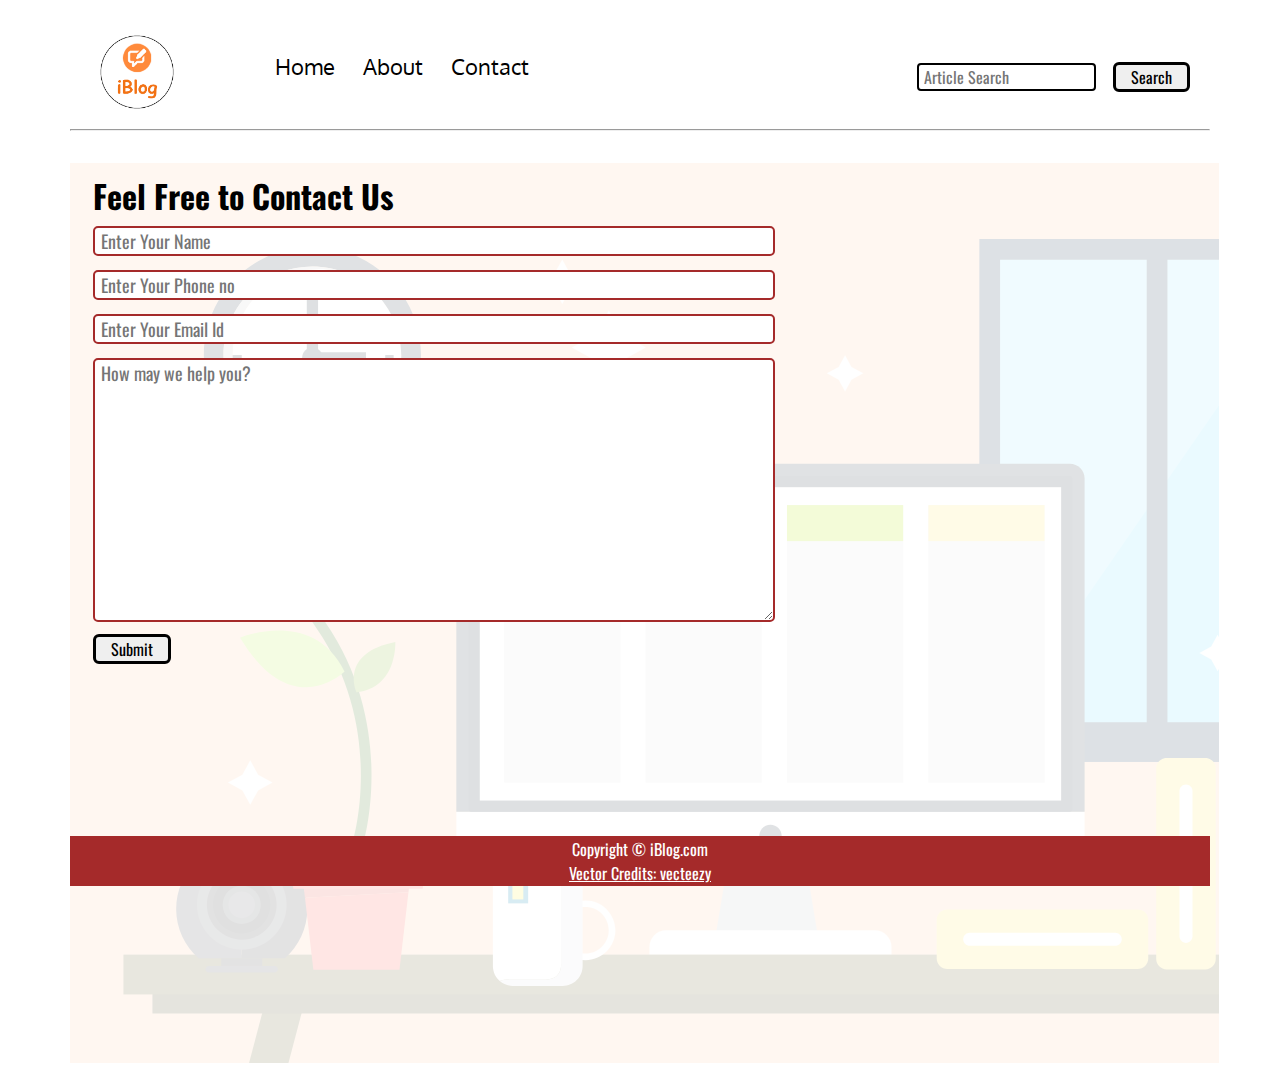
<file: contact.html>
<!DOCTYPE html>
<html lang="en">

<head>
    <meta charset="UTF-8">
    <meta http-equiv="X-UA-Compatible" content="IE=edge">
    <meta name="viewport" content="width=device-width, initial-scale=1.0">
    <link rel="stylesheet" href="css/utils.css">
    <link rel="stylesheet" href="css/style.css">
    <link rel="stylesheet" href="css/contact.css">
    <link rel="stylesheet" href="css/mobile.css">
    <title>iBlog - Heaven for Bloggers</title>
</head>

<body>
    <nav class="navigation .max-width-1 m-auto">
        <div class="nav-left">
            <a href="/">
                <span><img src="img/logo.png" width="94px" alt=""></span>
            </a>
            <ul>
                <li><a href="/">Home</a></li>
                <li><a href="#">About</a></li>
                <li><a href="/contact.html">Contact</a></li>
            </ul>
        </div>
        <div class="nav-right">
            <form action="/search.html" method="get">
                <input class="form-input" type="text" name="query" placeholder="Article Search">
                <button class="btn">Search</button>
            </form>
        </div>
    </nav>
    <div class="max-width-1 m-auto">
        <hr>
    </div>
    <div class="contact-content font1 max-width-1 m-auto">
        <div class="max-width-1 m-auto mx-1">
            <h1>Feel Free to Contact Us</h1>
            <div class="contact-form">
                <div class="form-box">
                    <input type="text" placeholder="Enter Your Name">
                </div>
                <div class="form-box">
                    <input type="text" placeholder="Enter Your Phone no">
                </div>
                <div class="form-box">
                    <input type="text" placeholder="Enter Your Email Id">
                </div>
                <div class="form-box">
                    <textarea name="" id="" cols="30" rows="10" placeholder="How may we help you?"></textarea>
                </div>
                <div class="form-box">
                    <button class="btn">Submit</button>        
                </div>
        </div>
    </div>

    <div class="footer">
        <p> Copyright &copy; iBlog.com</p>
        <a href="https://www.vecteezy.com/free-vector/typewriter">Vector Credits: vecteezy</a>
    </div>
</body>

</html>
</file>
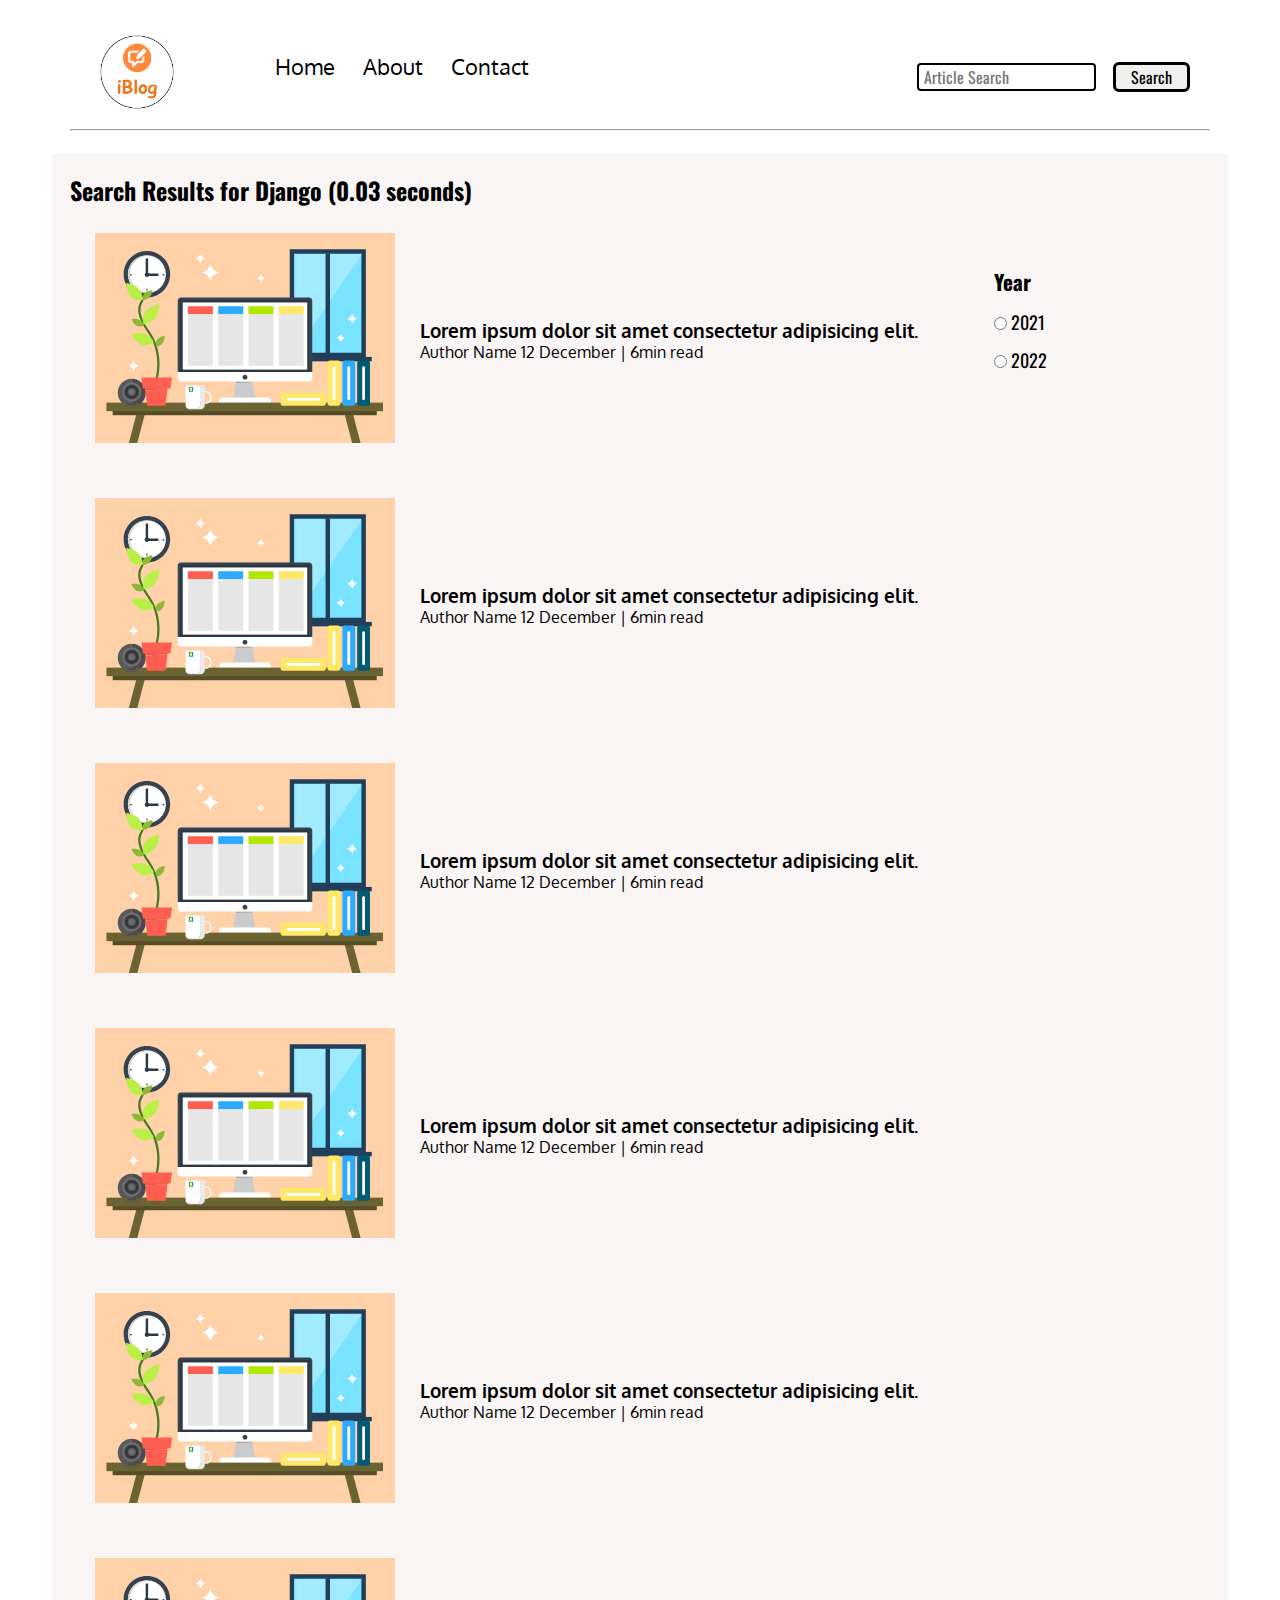
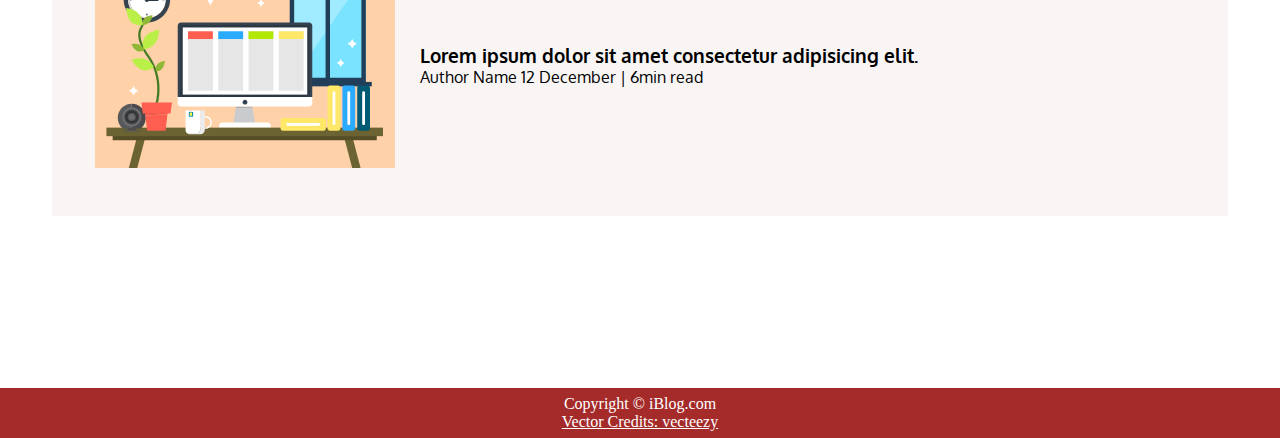
<file: search.html>
<!DOCTYPE html>
<html lang="en">

<head>
    <meta charset="UTF-8">
    <meta http-equiv="X-UA-Compatible" content="IE=edge">
    <meta name="viewport" content="width=device-width, initial-scale=1.0">
    <link rel="stylesheet" href="css/utils.css">
    <link rel="stylesheet" href="css/style.css">
    <link rel="stylesheet" href="css/mobile.css">
    <title>iBlog - Heaven for Bloggers</title>
</head>

<body>
    <nav class="navigation .max-width-1 m-auto">
        <div class="nav-left">
            <a href="/">
                <span><img src="img/logo.png" width="94px" alt=""></span>
            </a>
            <ul>
                <li><a href="/">Home</a></li>
                <li><a href="#">About</a></li>
                <li><a href="/contact.html">Contact</a></li>
            </ul>
        </div>
        <div class="nav-right">
            <form action="/search.html" method="get">
                <input class="form-input" type="text" name="query" placeholder="Article Search">
                <button class="btn">Search</button>
            </form>
        </div>
    </nav>
    <div class="max-width-1 m-auto">
        <hr>
    </div>
    <div class="home-articles max-width-1 m-auto font1">       
        <h2>Search Results for Django (0.03 seconds)</h2>
        <div class="year-box adjust-year">
            <div>
                <h3>Year</h3>
            </div>
            <div>
                <input type="radio" name="year" id=""> 2021
            </div>
            <div>
                <input type="radio" name="year" id=""> 2022
            </div>
        </div>
        <div class="home-article">
            <div class="home-article-img">
                <img src="img/11.svg" alt="article">
            </div>
            <div class="home-article-content font2">
                <a href="/blogpost.html">
                    <h3>Lorem ipsum dolor sit amet consectetur adipisicing elit.</h3>
                </a>
                <span>Author Name</span>
                <span>12 December | 6min read</span>
            </div>
        </div>
        <div class="home-article">
            <div class="home-article-img">
                <img src="img/11.svg" alt="article">
            </div>
            <div class="home-article-content font2">
                <a href="/blogpost.html">
                    <h3>Lorem ipsum dolor sit amet consectetur adipisicing elit.</h3>
                </a>
                <span>Author Name</span>
                <span>12 December | 6min read</span>
            </div>
        </div>
        <div class="home-article">
            <div class="home-article-img">
                <img src="img/11.svg" alt="article">
            </div>
            <div class="home-article-content font2">
                <a href="/blogpost.html">
                    <h3>Lorem ipsum dolor sit amet consectetur adipisicing elit.</h3>
                </a>
                <span>Author Name</span>
                <span>12 December | 6min read</span>
            </div>
        </div>
        <div class="home-article">
            <div class="home-article-img">
                <img src="img/11.svg" alt="article">
            </div>
            <div class="home-article-content font2">
                <a href="/blogpost.html">
                    <h3>Lorem ipsum dolor sit amet consectetur adipisicing elit.</h3>
                </a>
                <span>Author Name</span>
                <span>12 December | 6min read</span>
            </div>
        </div>
        <div class="home-article">
            <div class="home-article-img">
                <img src="img/11.svg" alt="article">
            </div>
            <div class="home-article-content font2">
                <a href="/blogpost.html">
                    <h3>Lorem ipsum dolor sit amet consectetur adipisicing elit.</h3>
                </a>
                <span>Author Name</span>
                <span>12 December | 6min read</span>
            </div>
        </div>
        <div class="home-article">
            <div class="home-article-img">
                <img src="img/11.svg" alt="article">
            </div>
            <div class="home-article-content font2">
                <a href="/blogpost.html">
                    <h3>Lorem ipsum dolor sit amet consectetur adipisicing elit.</h3>
                </a>
                <span>Author Name</span>
                <span>12 December | 6min read</span>
            </div>
        </div>
    </div>

    <div class="footer">
        <p> Copyright &copy; iBlog.com</p>
        <a href="https://www.vecteezy.com/free-vector/typewriter">Vector Credits: vecteezy</a>
    </div>
</body>

</html>
</file>
<file: css/utils.css>
@import url('https://fonts.googleapis.com/css2?family=Oswald&display=swap');
@import url('https://fonts.googleapis.com/css2?family=Oswald&family=Oxygen&display=swap');

:root {
    --main-bg-color: brown;
    --font1: 'Oswald', sans-serif;
    --font2: 'Oxygen', sans-serif;
}

.center{
    text-align: center;
}

.font1 {
    font-family: var(--font1);
}

.font2 {
    font-family: var(--font2);
}

.max-width-1 {
    max-width: 89vw;
}

.max-width-2 {
    max-width: 60vw;
}

.m-auto {
    margin: auto;
}

.mx-1{
    margin-left: 23px;
    margin-right: 23px;
}

.my-2{
    margin-bottom: 32px;
    margin-top: 32px;
}

.btn {
    padding: 0px 15px;
    border: 3px solid black;
    border-radius: 6px;
    font-family: var(--font1);
    font-size: 16px;
    cursor: pointer;
    transition: all 0.3s ease-in-out;
}

.btn:hover {
    color: white;
    background: var(--main-bg-color);
}

.form-input {
    padding: 0px 5px;
    font-size: 16px;
    border: 2px solid black;
    border-radius: 4px;
    margin: 0px 13px;
    font-family: var(--font1);
}

.form-box input, textarea{
    width: 52vw;
    padding: 0px 6px;
    margin: 7px 0;
    font-size: 18px;
    font-family: var(--font1);
    border: 2px solid var(--main-bg-color);
    border-radius: 5px;
}
</file>
<file: css/style.css>
* {
    margin: 0;
    padding: 0;
}

.navigation {
    margin-top: 25px;
    font-family: var(--font1);
    /* height: 74px; */
    /* background-color: red; */
    display: flex;
    justify-content: space-between;
    align-items: center;
}

.nav-left {
    font-size: 20px;
    display: flex;
    margin: 0px 90px;
}

.nav-left span{
    font-size: 35px;
    padding-top: 10px;

}

.nav-left ul {
    display: flex;
    align-items: center;
    margin: 0px 77px;
    font-size: 22px;
    padding-bottom: 23px;
}

.nav-left ul li {
    list-style: none;
    margin: 0px 14px;
    font-family: var(--font2);
}

.nav-left ul li a {
    list-style: none;
    text-decoration: none;
    color: black;
}

.nav-left ul li a:hover {
    color: var(--main-bg-color);
    font-weight: bolder;
}

.nav-right {
    margin: 0px 90px;
}

.content {
    display: flex;
    height: 100%;
    margin-top: 32px;
    padding: 9px;
    position: relative;
}

.content::after{
    content: "";
    background-image: url(../img/11.svg);
    position: absolute;
    width: 100%;
    height: inherit;
    opacity: 0.15;
}

.content-left {
    font-family: var(--font1);
    display: flex;
    flex-direction: column;
    justify-content: center;
    padding: 50px;
    z-index: 1;
}

.content-right {
    display: flex;
    align-items: center;
    justify-content: center;
}

.content-right img {
    height: 355px;
    border: 2px solid black;
    border-radius: 200px;
}

.home-articles{
    padding: 18px;
    background-color: rgb(244, 236, 236, 0.5);
    margin-top: 23px;
    position: relative;
}

.year-box{
    position: absolute;
    width: 234px;
    height: 255px;
    /* background-color: red; */
    right: 0px;
    top: 100px;
    font-size: 18px;
}

.year-box div{
    margin: 12px 0px;

}

.home-article{
    display: flex;
    padding: 25px;
}

.home-article-content{
    align-self: center;
    padding: 25px;
}

.home-article-content a{
    text-decoration: none;
    color: black;
}

.home-article img{
    width: 300px;
}

.footer {
    height: 50px;
    margin-top: 172px;
    background-color: var(--main-bg-color);
    display: flex;
    align-items: center;
    justify-content: center;
    color: white;
    flex-direction: column;
}

.footer a{
    color: white;
}
</file>
<file: css/contact.css>
.contact-content {
    height: 100vh;
    margin-top: 32px;
    padding: 9px;
    position: relative;
    overflow: hidden;
}

.contact-content::after{
    content: "";
    background-image: url(../img/11.svg);
    position: absolute;
    top: 0;
    width: 100%;
    height: inherit;
    opacity: 0.15;
    z-index: -1;
}

@media(max-width:)
</file>
<file: css/mobile.css>
@media screen and (max-width: 1200px){
    .navigation{
        flex-direction: column;
        margin-bottom: 23px;
    }

    .nav-left{
        flex-direction: column;
        text-align: center;
    }

    .content-right{
        display: none;
    }

    .home-article{
        flex-direction: column;
    }

    .home-article-img{
        text-align: center;
    }

    .year-box{
        left: 60vw;
        top: 25px;
        font-size: 11px;
        display: flex;
    }

    .year-box div{
        padding: 0 3px;
        margin: 0;
    }

    .home-article-img{
        width: 70vw;
        display: flex;
        justify-content: center
    }

    .form-input{
        width: 50%;
    }

    .form-box input, textarea{
        width: 66vw;
    }

    .row{
        flex-direction: column;
    }

    .social{
        padding: 0;
    }

    .post-img{
        height: auto;
    }

    .adjust-year{
        position: static;
        height: auto;
        padding: 12px 0;
        display: flex;
        justify-content: flex-end;
        width: 100%;
    }
}
</file>
